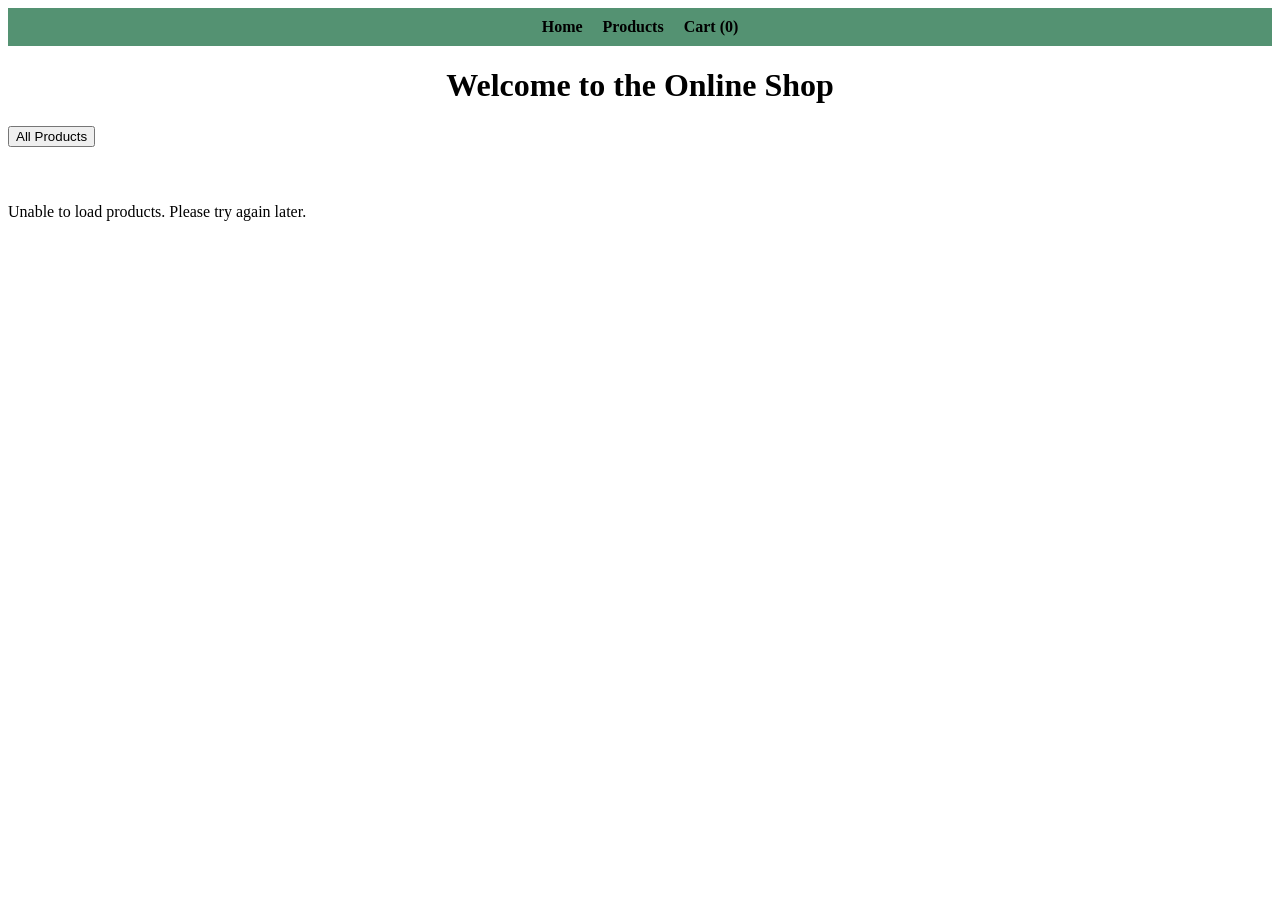
<file: index.html>
<!doctype html>
<html lang="en">
  <head>
    <meta charset="UTF-8" />
    <meta name="viewport" content="width=device-width, initial-scale=1.0" />
    <title>Online Shop</title>
    <link rel="stylesheet" href="styles.css" />
  </head>
  <body>
    <nav>
      <ul>
        <li><a href="index.html">Home</a></li>
        <li><a href="products.html">Products</a></li>
        <li>
          <a href="cart.html">Cart (<span id="cart-count">0</span>)</a>
        </li>
      </ul>
    </nav>

    <main>
      <h1>Welcome to the Online Shop</h1>
      <section aria-label="Products">
        <div id="category-filters"></div>
        <div id="product-grid"></div>
        <p id="error-message" aria-live="polite"></p>
      </section>
    </main>

    <script type="module" src="app.js"></script>
  </body>
</html>
</file>
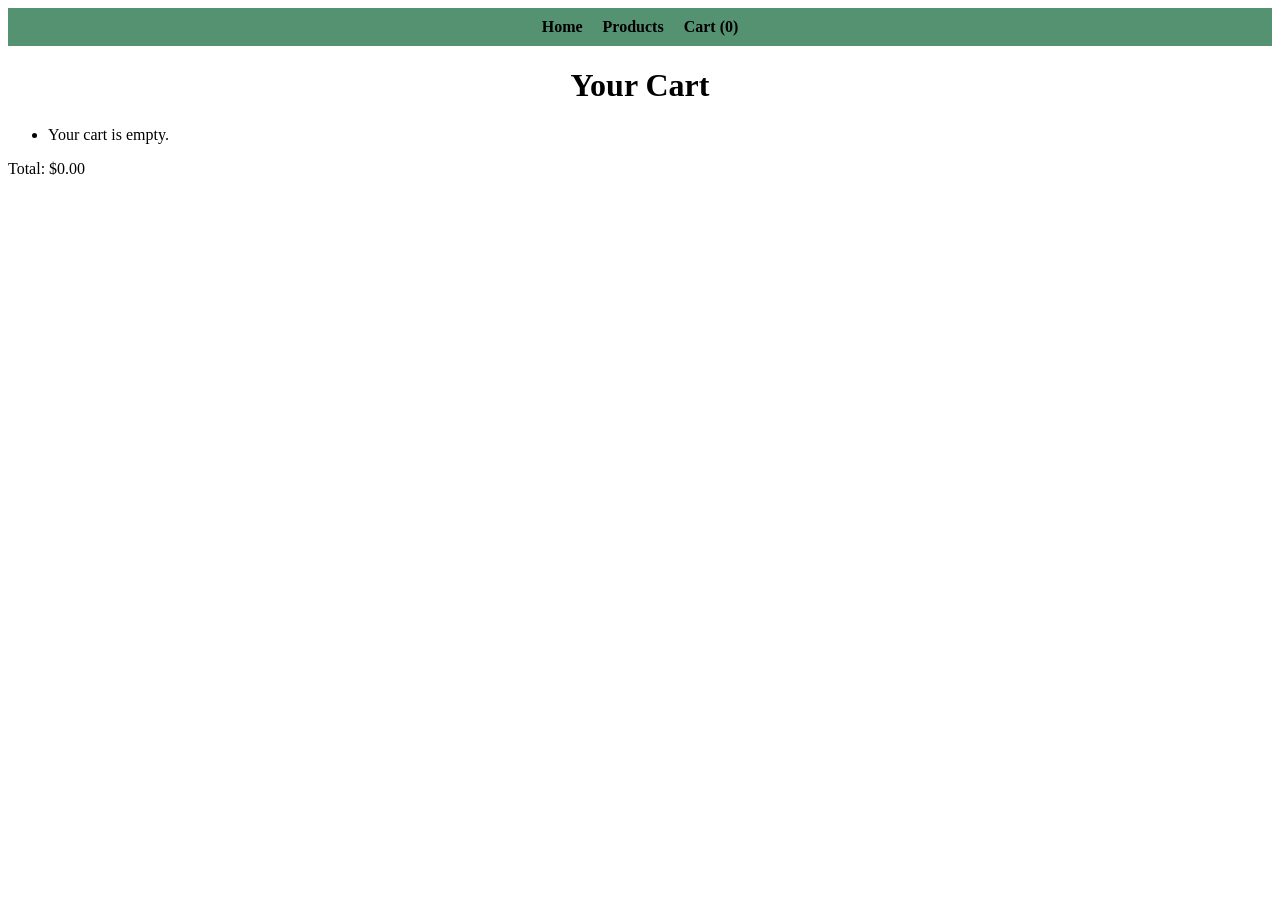
<file: cart.html>
<!doctype html>
<html lang="en">
  <head>
    <meta charset="UTF-8" />
    <meta name="viewport" content="width=device-width, initial-scale=1.0" />
    <title>Cart</title>
    <link rel="stylesheet" href="styles.css" />
  </head>
  <body>
    <nav>
      <ul>
        <li><a href="index.html">Home</a></li>
        <li><a href="products.html">Products</a></li>
        <li>
          <a href="cart.html">Cart (<span id="cart-count">0</span>)</a>
        </li>
      </ul>
    </nav>

    <main>
      <h1>Your Cart</h1>
      <ul id="cart-items"></ul>
      <p id="cart-message" role="status" aria-live="polite"></p>
      <p id="cart-total">Total: $0.00</p>
    </main>

    <script type="module" src="app.js"></script>
  </body>
</html>
</file>
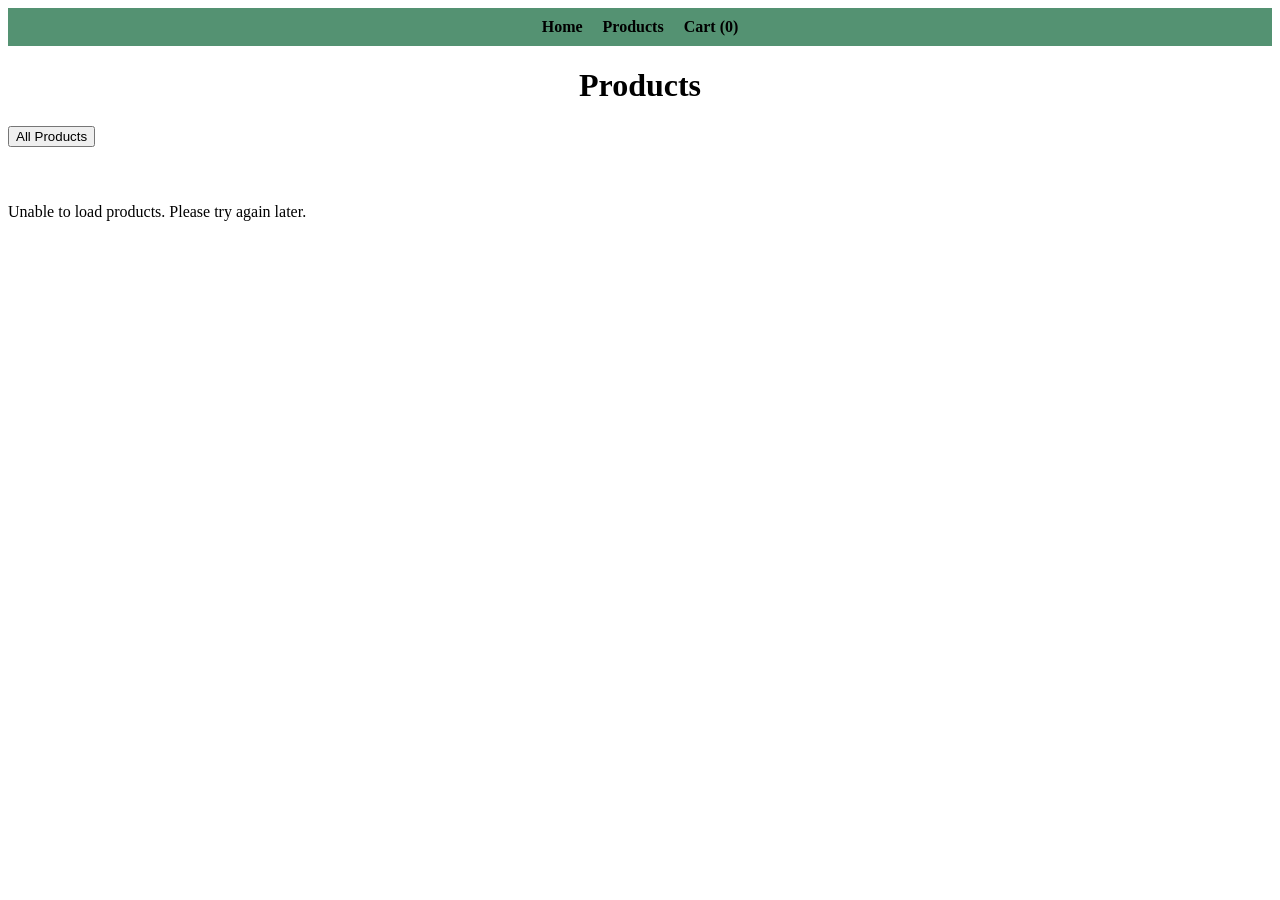
<file: products.html>
<!doctype html>
<html lang="en">
  <head>
    <meta charset="UTF-8" />
    <meta name="viewport" content="width=device-width, initial-scale=1.0" />
    <title>Products</title>
    <link rel="stylesheet" href="styles.css" />
  </head>
  <body>
    <nav>
      <ul>
        <li><a href="index.html">Home</a></li>
        <li><a href="products.html">Products</a></li>
        <li>
          <a href="cart.html">Cart (<span id="cart-count">0</span>)</a>
        </li>
      </ul>
    </nav>

    <main>
      <h1>Products</h1>
      <section aria-label="Products">
        <div id="category-filters"></div>
        <div id="product-grid"></div>
        <p id="error-message" aria-live="polite"></p>
      </section>
    </main>

    <script type="module" src="app.js"></script>
  </body>
</html>
</file>
<file: styles.css>
/*Center the title of the page*/
h1 {
  text-align: center;
}

button:disabled {
  background-color: #d5d5d5;
  color: #666;
  cursor: not-allowed;
  opacity: 0.8;
}

#product-grid {
  display: grid;
  grid-template-columns: repeat(auto-fit, minmax(200px, 1fr));
  gap: 16px;
  padding: 20px;
}

.product-card {
  border: 1px solid #ccc;
  border-radius: 8px;
  padding: 16px;
  background: #f9f9f9;
}

.product-card > img {
  display: block;
  width: 100%;
  height: 180px;
  object-fit: contain;
  margin-bottom: 12px;
}

.product-card details {
  margin: 12px 0;
}

.product-card dl {
  overflow-wrap: anywhere;
}

.product-card dt {
  margin-top: 8px;
  font-weight: bold;
}

.product-card dd {
  margin-left: 0;
}

.product-feedback {
  min-height: 1.25em;
  margin: 8px 0 0;
  color: #276749;
}

.cart-item {
  display: flex;
  align-items: center;
  justify-content: space-between;
  gap: 12px;
  margin-bottom: 8px;
}

/*Navigation bar container*/
nav {
  background-color: #549272;
  padding: 10px;
}

/* Make the list items display horizontally */
nav ul {
  list-style-type: none;
  margin: 0;
  padding: 0;
  display: flex;
  gap: 20px;
}

/*Style the links inside the navigation bar */
nav a {
  text-decoration: none;
  color: black;
  font-weight: bold;
}

/*hover effect for links */
nav a:hover {
  color: #ffcc00;
}

/* Center the navigation bar */
nav ul {
  justify-content: center;
}
</file>
